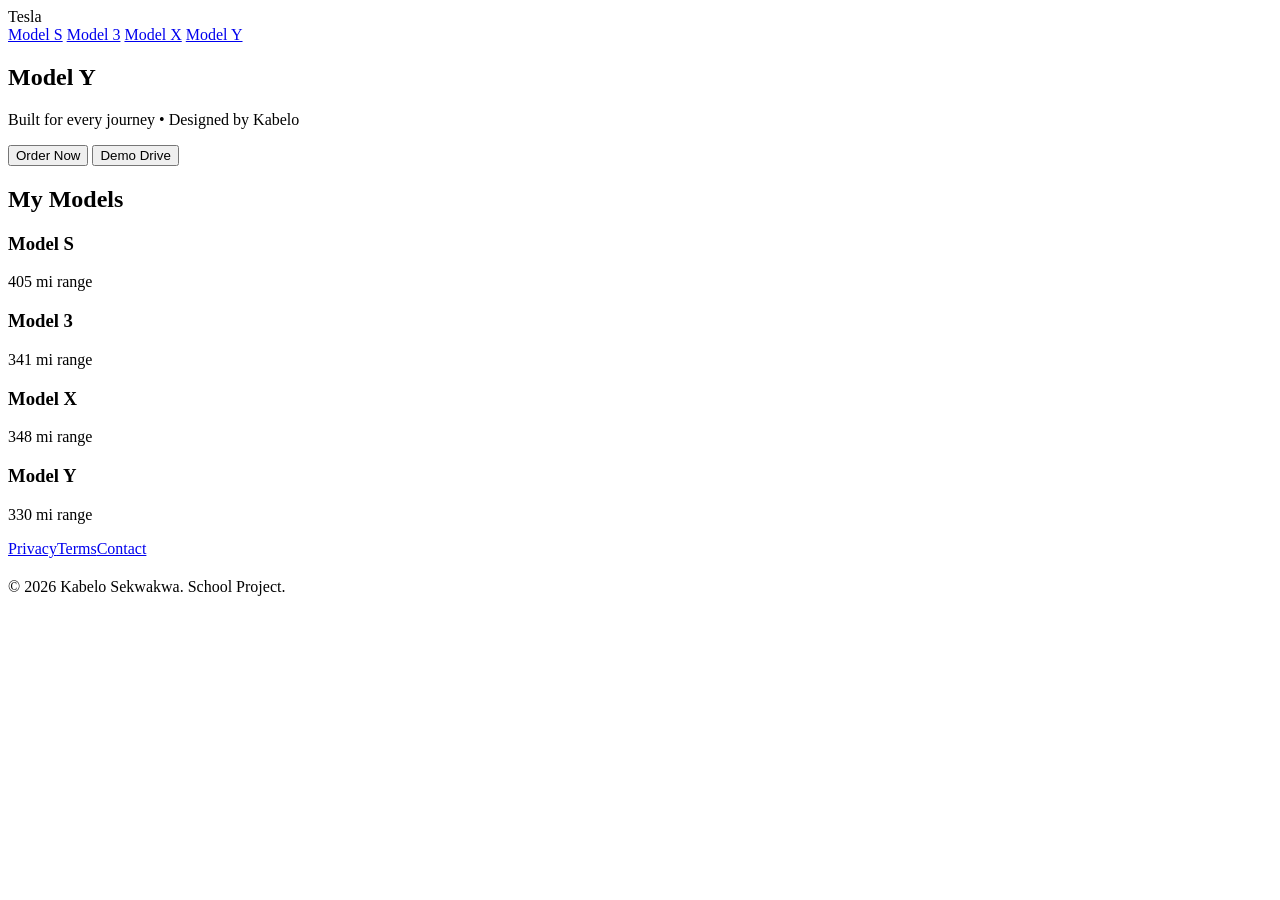
<file: index.html>
<!DOCTYPE html>
</head>
<body>

  <nav>
    <div class="logo">Tesla</div>
    <div class="links">
      <a href="#s">Model S</a>
      <a href="#3">Model 3</a>
      <a href="#x">Model X</a>
      <a href="#y">Model Y</a>
    </div>
  </nav>

  <section class="hero">
    <h1>Model Y</h1>
    <p>Built for every journey • Designed by Kabelo</p>
    <div class="btns">
      <button class="btn-primary">Order Now</button>
      <button class="btn-secondary">Demo Drive</button>
    </div>
  </section>

  <section class="models">
    <h2>My Models</h2>
    <div class="model-grid">
      <div class="model-card" id="s"><h3>Model S</h3><p>405 mi range</p></div>
      <div class="model-card" id="3"><h3>Model 3</h3><p>341 mi range</p></div>
      <div class="model-card" id="x"><h3>Model X</h3><p>348 mi range</p></div>
      <div class="model-card" id="y"><h3>Model Y</h3><p>330 mi range</p></div>
    </div>
  </section>

  <footer>
    <div class="footer-links">
      <a href="#">Privacy</a><a href="#">Terms</a><a href="#">Contact</a>
    </div>
    <p style="margin-top: 20px;">© 2026 Kabelo Sekwakwa. School Project.</p>
  </footer>

</body>
</html>
</file>
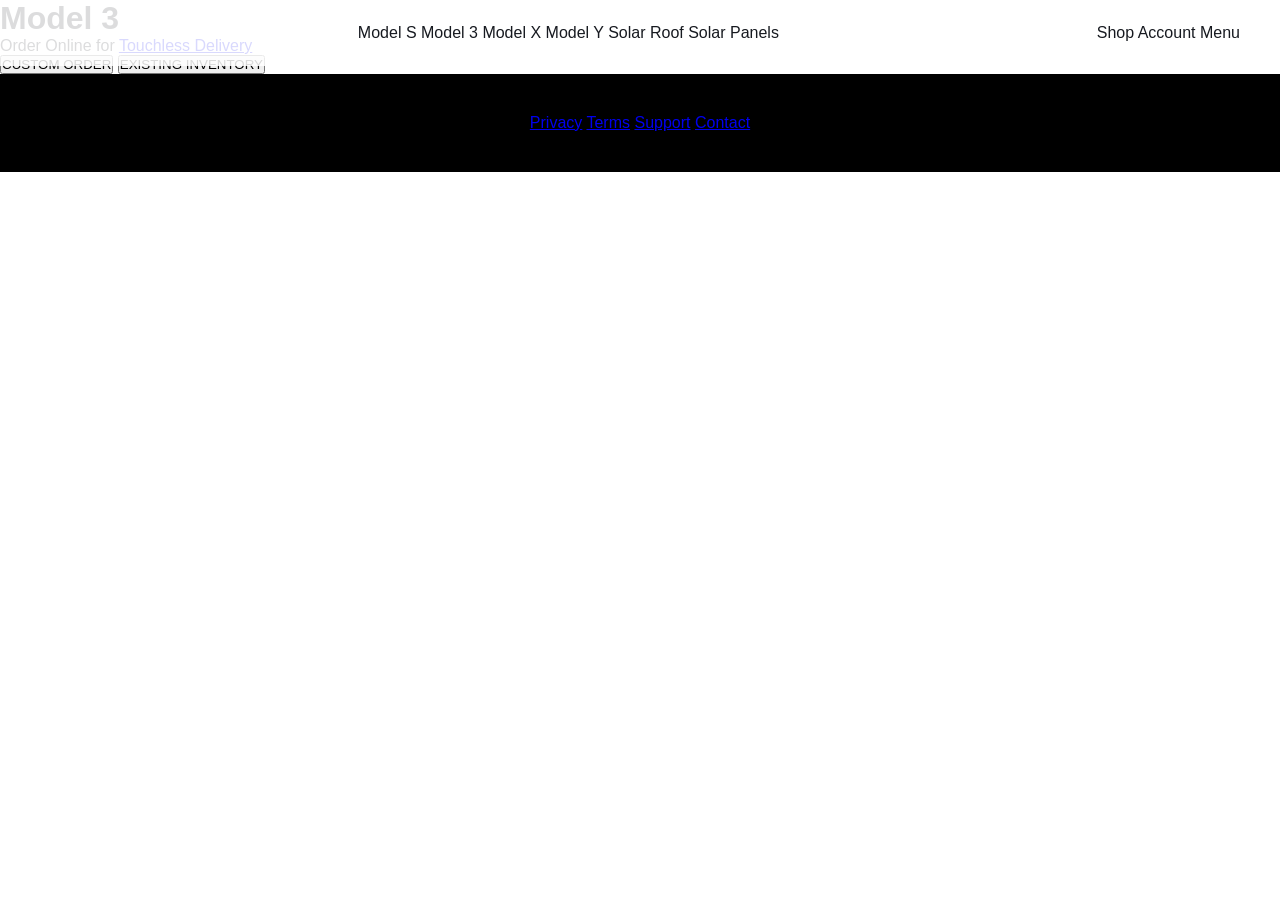
<file: TESLA LANDING PAGE/index.html>
<!DOCTYPE html>
<html lang="en">
<head>
    <meta charset="UTF-8">
    <meta name="viewport" content="width=device-width, initial-scale=1.0">
    <title>Electric Cars, Solar & Clean Energy | Tesla</title>
    <link rel="stylesheet" href="/style.css">
     <link rel="shortcut icon" type="image/x-icon" href="./assets/Favicon.png">
</head>

<body>

<div class="banner-wrap">

        <nav id="nav-styles">
            <div class="logo">
                <svg class="tds-icon tds-icon-logo-wordmark tds-site-logo-icon" viewBox="0 0 342 35"
                    xmlns="http://www.w3.org/2000/svg">
                    <path
                        d="M0 .1a9.7 9.7 0 0 0 7 7h11l.5.1v27.6h6.8V7.3L26 7h11a9.8 9.8 0 0 0 7-7H0zm238.6 0h-6.8v34.8H263a9.7 9.7 0 0 0 6-6.8h-30.3V0zm-52.3 6.8c3.6-1 6.6-3.8 7.4-6.9l-38.1.1v20.6h31.1v7.2h-24.4a13.6 13.6 0 0 0-8.7 7h39.9v-21h-31.2v-7h24zm116.2 28h6.7v-14h24.6v14h6.7v-21h-38zM85.3 7h26a9.6 9.6 0 0 0 7.1-7H78.3a9.6 9.6 0 0 0 7 7zm0 13.8h26a9.6 9.6 0 0 0 7.1-7H78.3a9.6 9.6 0 0 0 7 7zm0 14.1h26a9.6 9.6 0 0 0 7.1-7H78.3a9.6 9.6 0 0 0 7 7zM308.5 7h26a9.6 9.6 0 0 0 7-7h-40a9.6 9.6 0 0 0 7 7z"
                        fill="currentColor"></path>
                </svg>
            </div>

            <div class="middle-menu">
                <span class="nav-item">Model S</span>
                <span class="nav-item">Model 3</span>
                <span class="nav-item">Model X</span>
                <span class="nav-item">Model Y</span>
                <span class="nav-item">Solar Roof</span>
                <span class="nav-item">Solar Panels</span>
            </div>

            <div class="right-menu">
                <span class="nav-item">Shop</span>
                <span class="nav-item">Account</span>
                <span class="nav-item">Menu</span>
            </div>
        </nav>

        <main>
            <div class="title-section">
                <h1>Model 3</h1>
                <p>Order Online for <a href="https://www.tesla.com/support/taking-delivery?redirect=no"
                        target="_blank">Touchless Delivery</a></p>
            </div>
            <div class="actions-area">
                <button class="btn-dark">CUSTOM ORDER</button>
                <button class="btn-light">EXISTING INVENTORY</button>
            </div>

        </main>






<footer class="footer">
    <div class="footer-inner">
      <a class="footer-link" href="#models">Privacy</a>
      <a class="footer-link" href="#models">Terms</a>
      <a class="footer-link" href="#models">Support</a>
      <a class="footer-link" href="#models">Contact</a>
    </div>
  </footer>
</body>
</html>
</file>
<file: style.css>
/* 1. RESET */
* { margin: 0; padding: 0; box-sizing: border-box; }
body { font-family: 'Segoe UI', Arial, sans-serif; color: #171a20; }

/* 2. NAVBAR - Flexbox */
nav {
  position: fixed;
  top: 0; left: 0; right: 0;
  display: flex;
  justify-content: space-between;
  align-items: center;
  padding: 20px 40px;
  background: rgba(255,255,255,0.85);
  z-index: 100;
}
.logo { font-weight: 700; font-size: 22px; }
.links a {
  margin: 0 12px;
  text-decoration: none;
  color: #171a20;
  font-weight: 500;
  padding: 6px 12px;
  border-radius: 8px;
}
.links a:hover { background: rgba(0,0,0,0.05); }

/* 3. HERO - Your image */
.hero {
  height: 100vh;
  background: url('https://images.unsplash.com/photo-1617704548623-340376564e68?q=80&w=1920') center/cover;
  display: flex;
  flex-direction: column;
  justify-content: center;
  align-items: center;
  text-align: center;
  color: white;
}
.hero h1 { font-size: 48px; margin-bottom: 8px; }
.hero p { font-size: 18px; margin-bottom: 30px; }

/* 4. BUTTONS + HOVER */
.btns button {
  padding: 12px 24px;
  margin: 0 8px;
  border: none;
  border-radius: 6px;
  font-weight: 600;
  cursor: pointer;
}
.btns button:hover { transform: scale(1.05); }
.btn-primary { background: #3e6ae1; color: white; }
.btn-secondary { background: #f4f4f4; color: #171a20; }

/* 5. MODELS - Flex + Wrap */
.models { padding: 100px 40px; text-align: center; }
.model-grid {
  display: flex;
  justify-content: center;
  gap: 30px;
  flex-wrap: wrap;
}
.model-card {
  width: 240px;
  padding: 20px;
  border: 1px solid #e2e2e2;
  border-radius: 12px;
}
.model-card:hover { box-shadow: 0 8px 24px rgba(0,0,0,0.1); }

/* 6. FOOTER */
footer { background: #000; color: #a2a3a5; text-align: center; padding: 40px; }
.footer-links a { color: #a2a3a5; margin: 0 10px; text-decoration: none; }

/* 7. BONUS: RESPONSIVE */
@media (max-width: 768px) {
  .links { display: none; }
  .hero h1 { font-size: 32px; }
  .model-grid { flex-direction: column; align-items: center; }
}
</file>
